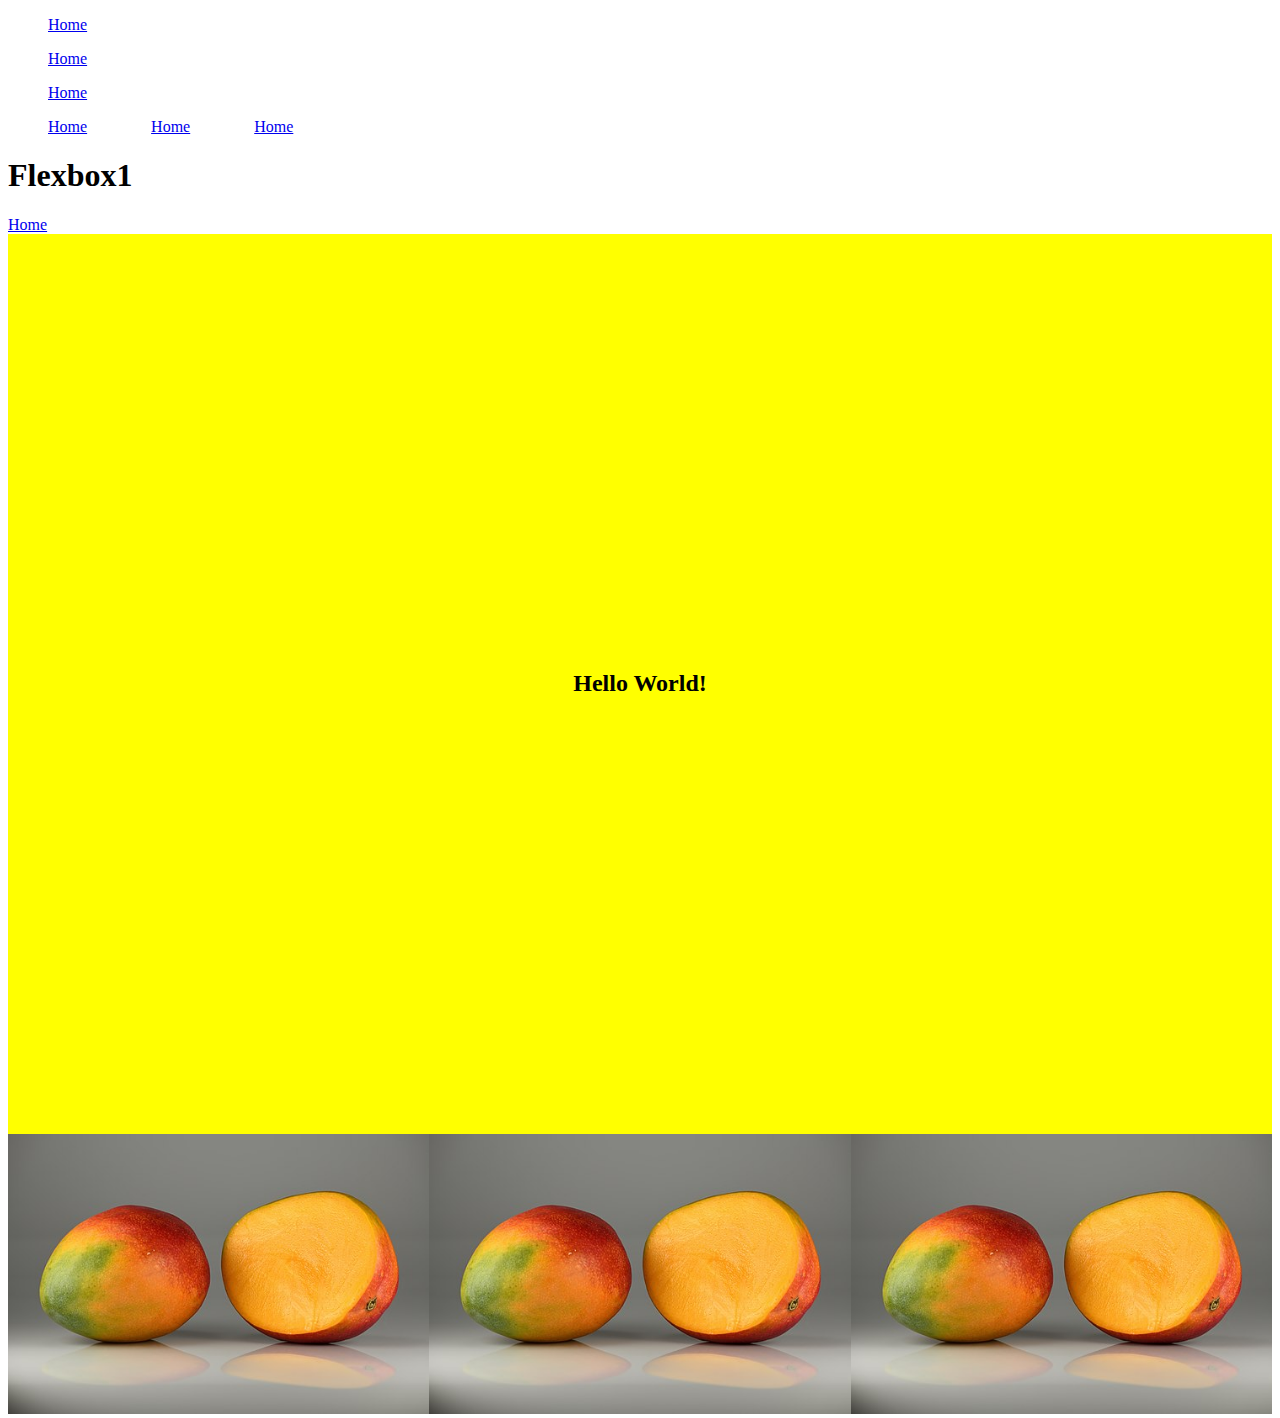
<file: html/flexbox1.html>
<!DOCTYPE html>
<html lang="en">
<head>
    <meta charset="UTF-8">
    <meta name="viewport" content="width=device-width, initial-scale=1.0">
    <title>Flexbox 1</title>
    <link rel="stylesheet" type="text/css" href="../css/style1.css"/>
</head>
<div class ="verticle">
      <ul>
        <li><a href="../index.html">Home</a></li>
        <li><a href="../index.html">Home</a></li>
        <li><a href="../index.html">Home</a></li>
    </ul>
</div>
<nav> 
    <ul>
        <li><a href="../index.html">Home</a></li>
        <li><a href="../index.html">Home</a></li>
        <li><a href="../index.html">Home</a></li>
    </ul>
</nav>
<body>
    <h1>Flexbox1</h1>
    <a href="../index.html">Home</a>
    <main> 
        <h2>Hello World!</h2>
        
    </main>
    <div class="pane"> 
        <div class="card"> 
            <img class="mango" src="../images/mangos.jpg" alt="mango pic">
            
        </div>
        <div class="card"> 
            <img class="mango" src="../images/mangos.jpg" alt="mango pic">
            
        </div>
        <div class="card"> 
            <img class="mango" src="../images/mangos.jpg" alt="mango pic">
            
        </div>
    </div>
</body>
</html>
</file>
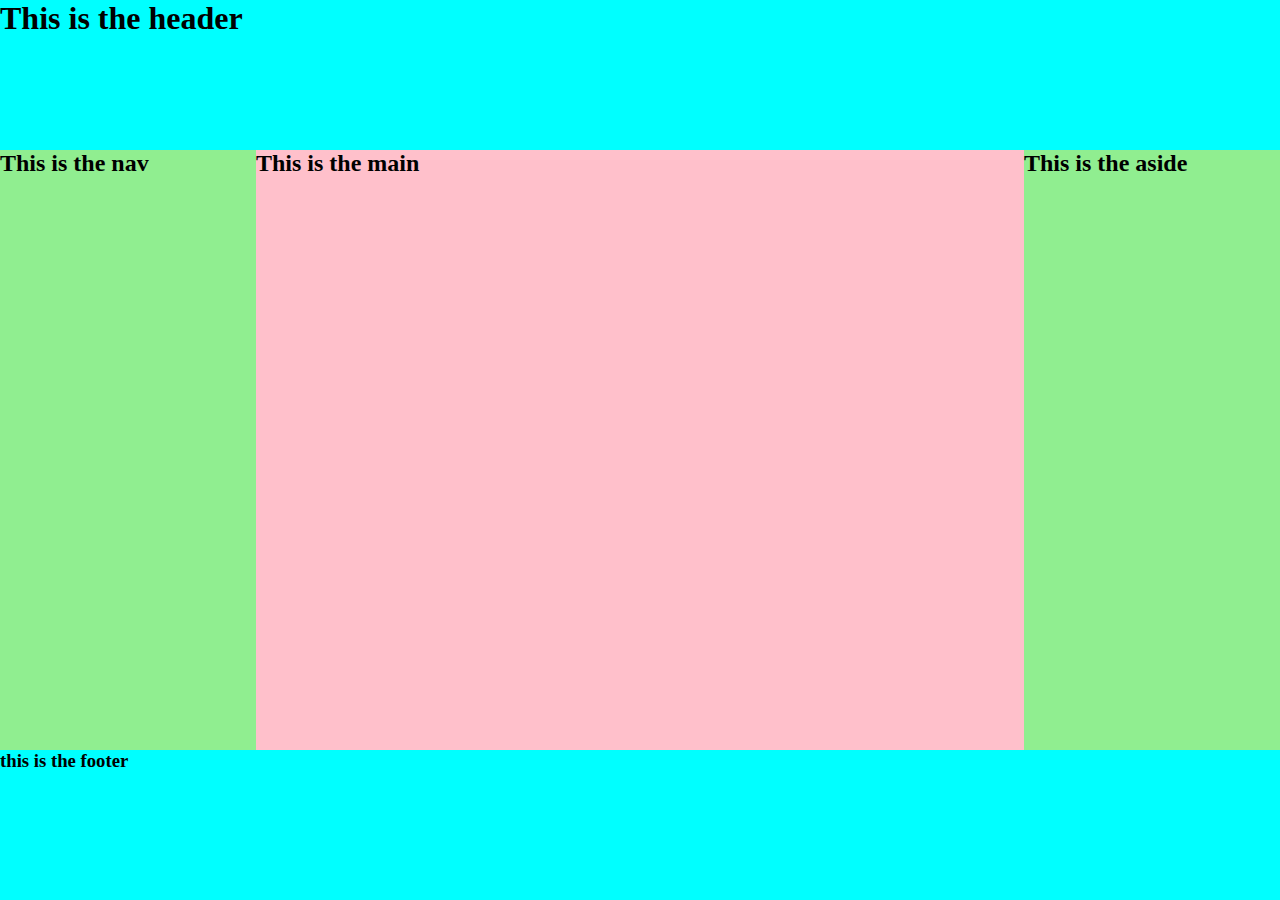
<file: html/flexbox3.html>
<!DOCTYPE html>
<html lang="en">
<head>
    <meta charset="UTF-8">
    <meta name="viewport" content="width=device-width, initial-scale=1.0">
    <title>Flexbox3</title>
      <link rel="stylesheet" type="text/css" href="../css/style3.css"/>
</head>
<body>
    <div class="container">
        <header>
            <h1>This is the header</h1>
        </header>
        <div class="center">
            <nav><h2>This is the nav</h2></nav>
            <main><h2>This is the main</h2></main>
            <aside><h2>This is the aside</h2></aside>

        </div>
    
        <footer>
            <h3>this is the footer</h3>
        </footer>

    </div>
    
    
</body>
</html>
</file>
<file: css/style1.css>
html, body{ 
    height:100%; 
}
main{
    background-color: yellow;
    min-height: 100%;
    display: flex; 
    flex-direction: row;
    justify-content: center;
    align-items: center;
}

nav ul{ 
    display: flex; 
    flex-direction: row;
    gap: 64px;
    list-style-type: none;
}

.verticle ul{
    display: flex; 
    flex-direction: column;
    gap: 16px; 
    list-style-type: none;
}

.pane{
    display: flex;
     flex-direction: row;
}

.card{
    flex: 1;
}

.mango{ 
    width: 100%;
}
</file>
<file: css/style3.css>
*{
    margin: 0px;
    padding: 0px;
}

body, html {
    height: 100%;
    width: 100%;
    
}

.container{
    min-height: 100%;
    display: flex;
    flex-direction: column;
   
}

header, footer{
    flex: 0 0 150px; 
    background-color: aqua;
    
}

.center{
    flex: 1;
    display: Flex;
    flex-direction: row;
    align-items: stretch;
    justify-content: center;
    background-color: pink;
}

nav, aside{
    flex: 1;
    background-color: lightgreen;
   
}

main {
    flex: 3;
}
</file>
